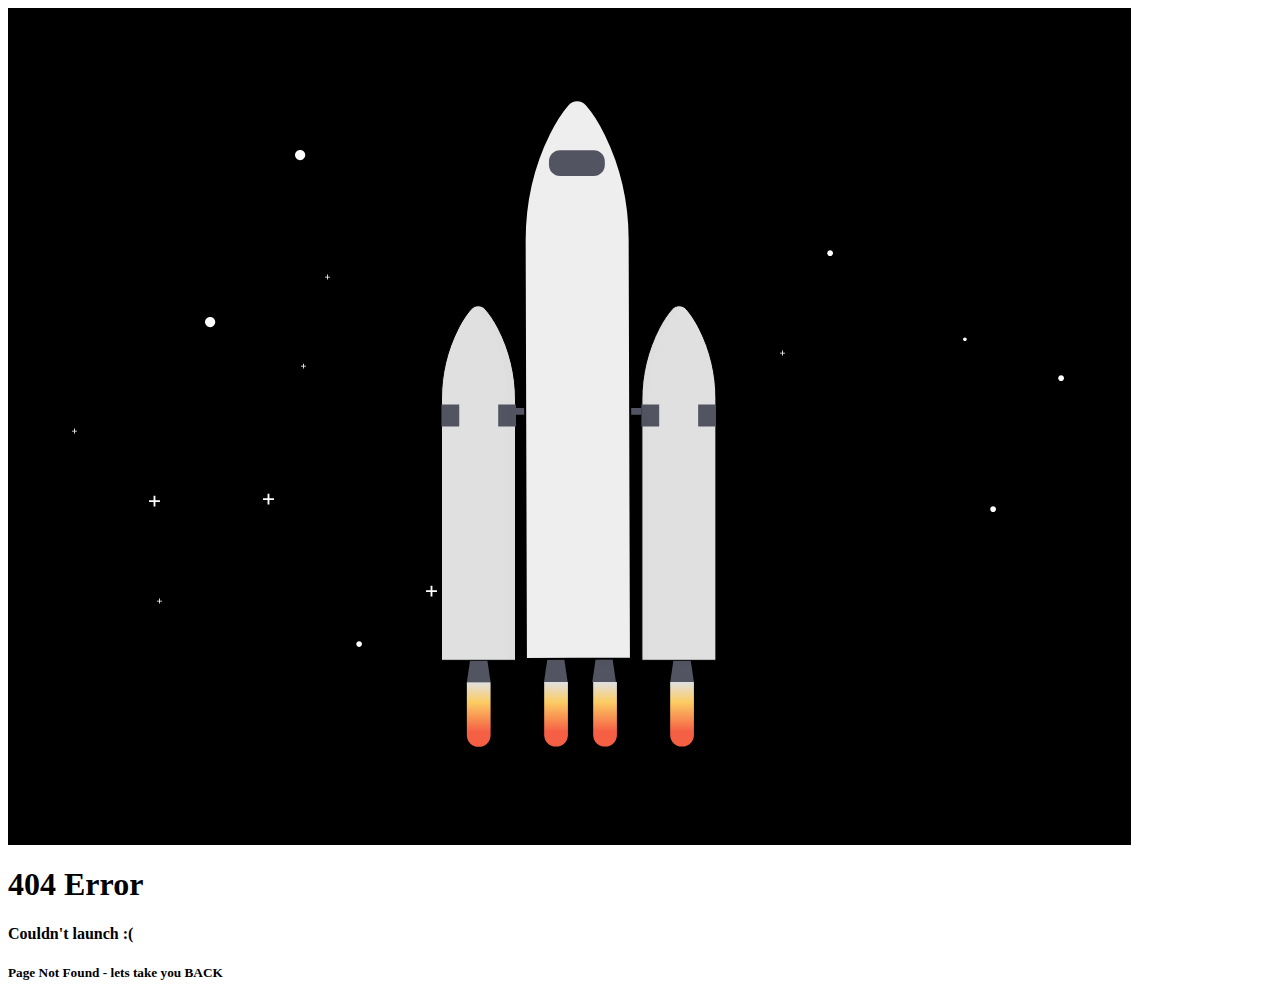
<file: src/app/first-error/first-error.component.html>
<body>
  <div>
    <svg
      width="1123"
      height="837"
      viewBox="0 0 1123 837"
      fill="none"
      xmlns="http://www.w3.org/2000/svg"
    >
      <rect width="1123" height="837" fill="black" />
      <g id="sky" filter="url(#filter0_d)">
        <rect
          id="background"
          x="30"
          y="26"
          width="1063"
          height="777"
          rx="20"
          fill="black"
        />
        <g id="stars">
          <path
            id="Vector"
            d="M202.12 319.2C204.937 319.2 207.22 316.917 207.22 314.1C207.22 311.283 204.937 309 202.12 309C199.303 309 197.02 311.283 197.02 314.1C197.02 316.917 199.303 319.2 202.12 319.2Z"
            fill="white"
          />
          <path
            id="Vector_2"
            d="M566.12 615.2C568.937 615.2 571.22 612.917 571.22 610.1C571.22 607.283 568.937 605 566.12 605C563.303 605 561.02 607.283 561.02 610.1C561.02 612.917 563.303 615.2 566.12 615.2Z"
            fill="white"
          />
          <path
            id="Vector_3"
            d="M351.12 638.95C352.694 638.95 353.97 637.674 353.97 636.1C353.97 634.526 352.694 633.25 351.12 633.25C349.546 633.25 348.27 634.526 348.27 636.1C348.27 637.674 349.546 638.95 351.12 638.95Z"
            fill="white"
          />
          <path
            id="Vector_4"
            d="M985.11 503.99C986.684 503.99 987.96 502.714 987.96 501.14C987.96 499.566 986.684 498.29 985.11 498.29C983.536 498.29 982.26 499.566 982.26 501.14C982.26 502.714 983.536 503.99 985.11 503.99Z"
            fill="white"
          />
          <path
            id="Vector_5"
            d="M822.11 247.99C823.684 247.99 824.96 246.714 824.96 245.14C824.96 243.566 823.684 242.29 822.11 242.29C820.536 242.29 819.26 243.566 819.26 245.14C819.26 246.714 820.536 247.99 822.11 247.99Z"
            fill="white"
          />
          <path
            id="Vector_6"
            d="M1053.11 372.99C1054.68 372.99 1055.96 371.714 1055.96 370.14C1055.96 368.566 1054.68 367.29 1053.11 367.29C1051.54 367.29 1050.26 368.566 1050.26 370.14C1050.26 371.714 1051.54 372.99 1053.11 372.99Z"
            fill="white"
          />
          <path
            id="Vector_7"
            d="M292.12 152.2C294.937 152.2 297.22 149.917 297.22 147.1C297.22 144.283 294.937 142 292.12 142C289.303 142 287.02 144.283 287.02 147.1C287.02 149.917 289.303 152.2 292.12 152.2Z"
            fill="white"
          />
          <path
            id="Vector_8"
            d="M151.95 492.17H147.41V487.63H145.56V492.17H141.02V494.02H145.56V498.55H147.41V494.02H151.95V492.17Z"
            fill="white"
          />
          <path
            id="Vector_9"
            d="M265.95 490.17H261.41V485.63H259.56V490.17H255.02V492.02H259.56V496.55H261.41V492.02H265.95V490.17Z"
            fill="white"
          />
          <path
            id="Vector_10"
            d="M428.95 582.17H424.41V577.63H422.56V582.17H418.02V584.02H422.56V588.55H424.41V584.02H428.95V582.17Z"
            fill="white"
          />
          <path
            id="Vector_11"
            d="M776.98 344.67H774.91V342.6H774.07V344.67H772V345.51H774.07V347.58H774.91V345.51H776.98V344.67Z"
            fill="white"
          />
          <path
            id="Vector_12"
            d="M68.98 422.67H66.91V420.6H66.07V422.67H64V423.51H66.07V425.58H66.91V423.51H68.98V422.67Z"
            fill="white"
          />
          <path
            id="Vector_13"
            d="M153.98 592.67H151.91V590.6H151.07V592.67H149V593.51H151.07V595.58H151.91V593.51H153.98V592.67Z"
            fill="white"
          />
          <path
            id="Vector_14"
            d="M297.97 357.71H295.9V355.64H295.06V357.71H292.99V358.55H295.06V360.62H295.9V358.55H297.97V357.71Z"
            fill="white"
          />
          <path
            id="Vector_15"
            d="M321.98 268.67H319.91V266.6H319.07V268.67H317V269.51H319.07V271.58H319.91V269.51H321.98V268.67Z"
            fill="white"
          />
          <path
            id="Vector_16"
            d="M956.9 333.07C957.916 333.07 958.74 332.246 958.74 331.23C958.74 330.214 957.916 329.39 956.9 329.39C955.884 329.39 955.06 330.214 955.06 331.23C955.06 332.246 955.884 333.07 956.9 333.07Z"
            fill="white"
          />
        </g>
        <g id="rocket">
          <path
            id="Vector_17"
            d="M635.46 400H466V406.78H635.46V400Z"
            fill="#535461"
          />
          <g id="body-rocket">
            <path
              id="Vector_18"
              d="M482.581 674.368H458.851L463.091 645.558H478.341L482.581 674.368Z"
              fill="#535461"
            />
            <path
              id="Vector_19"
              d="M685.931 674.368H662.211L666.441 645.558H681.701L685.931 674.368Z"
              fill="#535461"
            />
            <g id="Group" opacity="0.1">
              <path
                id="Vector_20"
                opacity="0.1"
                d="M665.261 656.998H682.881L681.701 648.948H666.441L665.261 656.998Z"
                fill="black"
              />
            </g>
            <path
              id="Vector_21"
              d="M559.681 674.368H535.961L540.191 645.558H555.451L559.681 674.368Z"
              fill="#535461"
            />
            <path
              id="Vector_22"
              d="M607.981 674.368H584.261L588.491 645.558H603.741L607.981 674.368Z"
              fill="#535461"
            />
            <g id="Group_2" opacity="0.1">
              <path
                id="Vector_23"
                opacity="0.1"
                d="M587.311 656.998H604.931L603.741 648.948H588.491L587.311 656.998Z"
                fill="black"
              />
            </g>
            <path
              id="Vector_24"
              d="M677.861 300.724L677.86 300.724L677.869 300.733C681.479 304.531 686.193 310.849 691.386 320.975C702.335 342.647 707.995 366.605 707.901 390.887V390.888V652.328H633.901L633.901 391.988L633.901 391.986C633.785 367.014 639.733 342.386 651.234 320.22C655.114 312.85 659.549 305.944 664.436 300.73L664.436 300.73L664.442 300.724C665.29 299.787 666.326 299.038 667.481 298.525C668.637 298.012 669.887 297.747 671.151 297.747C672.415 297.747 673.666 298.012 674.821 298.525C675.977 299.038 677.012 299.787 677.861 300.724Z"
              fill="#E0E0E0"
              stroke="black"
            />
            <path
              id="Vector_25"
              d="M463.524 300.733L463.524 300.733L463.532 300.724C464.38 299.787 465.416 299.038 466.571 298.525C467.727 298.012 468.977 297.747 470.241 297.747C471.505 297.747 472.755 298.012 473.911 298.525C475.067 299.038 476.102 299.787 476.95 300.724L476.95 300.724L476.957 300.731C481.853 305.944 486.278 312.85 490.168 320.22C501.665 342.388 507.612 367.014 507.501 391.986V391.988V652.328H433.501L433.501 390.888L433.501 390.887C433.408 366.605 439.067 342.647 450.017 320.975C455.2 310.849 459.913 304.531 463.524 300.733Z"
              fill="#E0E0E0"
              stroke="black"
            />
            <path
              id="Vector_26"
              d="M490.201 396.448L508.001 396.538V418.478H490.201V396.448Z"
              fill="#535461"
            />
            <path
              id="Vector_27"
              d="M633.401 396.448L651.191 396.538V418.478H633.401V396.448Z"
              fill="#535461"
            />
            <g id="Group_3" opacity="0.1">
              <path
                id="Vector_28"
                opacity="0.1"
                d="M490.611 319.648C486.711 312.258 482.261 305.308 477.321 300.048C475.926 298.502 474.062 297.456 472.016 297.071C469.969 296.686 467.852 296.984 465.991 297.918C467.063 298.453 468.032 299.175 468.851 300.048C473.781 305.308 478.241 312.258 482.131 319.648C493.671 341.887 499.638 366.595 499.521 391.648V652.468H508.001V391.658C508.115 366.602 502.147 341.892 490.611 319.648V319.648Z"
                fill="black"
              />
            </g>
            <g id="Group_4" opacity="0.1">
              <path
                id="Vector_29"
                opacity="0.1"
                d="M657.571 320.368C661.461 312.978 665.921 306.028 670.851 300.768C671.773 299.772 672.889 298.976 674.131 298.428C672.298 297.626 670.26 297.421 668.304 297.841C666.348 298.261 664.573 299.285 663.231 300.768C658.291 306.028 653.831 312.978 649.941 320.368C638.407 342.609 632.44 367.315 632.551 392.368V653.228H640.181V392.388C640.061 367.328 646.029 342.613 657.571 320.368V320.368Z"
                fill="black"
              />
            </g>
            <path
              id="Vector_30"
              d="M471.041 738.768H470.391C467.331 738.768 464.395 737.553 462.231 735.388C460.067 733.224 458.851 730.289 458.851 727.228V674.368H482.581V727.228C482.581 730.289 481.365 733.224 479.201 735.388C477.037 737.553 474.102 738.768 471.041 738.768Z"
              fill="url(#paint0_linear)"
            />
            <path
              id="Vector_31"
              d="M548.371 738.518H547.721C544.661 738.518 541.725 737.303 539.561 735.138C537.397 732.974 536.181 730.039 536.181 726.978V674.118H559.911V726.978C559.911 730.039 558.695 732.974 556.531 735.138C554.367 737.303 551.432 738.518 548.371 738.518Z"
              fill="url(#paint1_linear)"
            />
            <path
              id="Vector_32"
              d="M597.371 738.518H596.721C593.661 738.518 590.725 737.303 588.561 735.138C586.397 732.974 585.181 730.039 585.181 726.978V674.118H608.911V726.978C608.911 730.039 607.695 732.974 605.531 735.138C603.367 737.303 600.432 738.518 597.371 738.518Z"
              fill="url(#paint2_linear)"
            />
            <path
              id="Vector_33"
              d="M674.371 738.518H673.721C670.661 738.518 667.725 737.303 665.561 735.138C663.397 732.974 662.181 730.039 662.181 726.978V674.118H685.911V726.978C685.911 730.039 684.695 732.974 682.531 735.138C680.367 737.303 677.432 738.518 674.371 738.518Z"
              fill="url(#paint3_linear)"
            />
            <path
              id="Vector_34"
              d="M578.51 96.4834L578.52 96.4957L578.531 96.5076C583.685 102.221 590.434 111.588 597.797 126.726L597.798 126.73C613.465 158.638 621.544 194.732 621.655 231.32L622.93 650.608L517.93 650.927L516.661 233.319C516.547 195.664 524.762 158.515 541.048 125.774C546.594 114.716 552.917 104.371 559.813 96.561L559.822 96.5507L559.831 96.5402C560.972 95.1742 562.398 94.0744 564.009 93.3179C565.62 92.5615 567.377 92.1667 569.157 92.1613C570.937 92.1559 572.697 92.54 574.312 93.2866C575.928 94.0333 577.361 95.1244 578.51 96.4834Z"
              fill="#EEEEEE"
              stroke="black"
              stroke-width="2"
            />
            <path
              id="Vector_35"
              d="M585.811 142.368H551.971C545.896 142.368 540.971 147.293 540.971 153.368V156.958C540.971 163.034 545.896 167.958 551.971 167.958H585.811C591.886 167.958 596.811 163.034 596.811 156.958V153.368C596.811 147.293 591.886 142.368 585.811 142.368Z"
              fill="#535461"
            />
            <path
              id="Vector_36"
              d="M433.431 396.448L451.231 396.538V418.478H433.431V396.448Z"
              fill="#535461"
            />
            <path
              id="Vector_37"
              d="M690.171 396.448L707.961 396.538V418.478H690.171V396.448Z"
              fill="#535461"
            />
          </g>
        </g>
      </g>
      <defs>
        <filter
          id="filter0_d"
          x="0"
          y="0"
          width="1123"
          height="837"
          filterUnits="userSpaceOnUse"
          color-interpolation-filters="sRGB"
        >
          <feFlood flood-opacity="0" result="BackgroundImageFix" />
          <feColorMatrix
            in="SourceAlpha"
            type="matrix"
            values="0 0 0 0 0 0 0 0 0 0 0 0 0 0 0 0 0 0 127 0"
          />
          <feOffset dy="4" />
          <feGaussianBlur stdDeviation="15" />
          <feColorMatrix
            type="matrix"
            values="0 0 0 0 0 0 0 0 0 0 0 0 0 0 0 0 0 0 0.7 0"
          />
          <feBlend
            mode="normal"
            in2="BackgroundImageFix"
            result="effect1_dropShadow"
          />
          <feBlend
            mode="normal"
            in="SourceGraphic"
            in2="effect1_dropShadow"
            result="shape"
          />
        </filter>
        <linearGradient
          id="paint0_linear"
          x1="470.721"
          y1="674.368"
          x2="470.721"
          y2="738.768"
          gradientUnits="userSpaceOnUse"
        >
          <stop stop-color="#E0E0E0" />
          <stop offset="0.31" stop-color="#FCCC63" />
          <stop offset="0.77" stop-color="#F55F44" />
        </linearGradient>
        <linearGradient
          id="paint1_linear"
          x1="548.051"
          y1="674.118"
          x2="548.051"
          y2="738.518"
          gradientUnits="userSpaceOnUse"
        >
          <stop stop-color="#E0E0E0" />
          <stop offset="0.31" stop-color="#FCCC63" />
          <stop offset="0.77" stop-color="#F55F44" />
        </linearGradient>
        <linearGradient
          id="paint2_linear"
          x1="597.051"
          y1="674.118"
          x2="597.051"
          y2="738.518"
          gradientUnits="userSpaceOnUse"
        >
          <stop stop-color="#E0E0E0" />
          <stop offset="0.31" stop-color="#FCCC63" />
          <stop offset="0.77" stop-color="#F55F44" />
        </linearGradient>
        <linearGradient
          id="paint3_linear"
          x1="674.051"
          y1="674.118"
          x2="674.051"
          y2="738.518"
          gradientUnits="userSpaceOnUse"
        >
          <stop stop-color="#E0E0E0" />
          <stop offset="0.31" stop-color="#FCCC63" />
          <stop offset="0.77" stop-color="#F55F44" />
        </linearGradient>
      </defs>
    </svg>
  </div>
  <div class="text">
    <h1>404 Error</h1>
    <h4>Couldn't launch :(</h4>
    <h5>Page Not Found - lets take you <a routerLink="/">BACK</a></h5>
  </div>
</body>
</file>
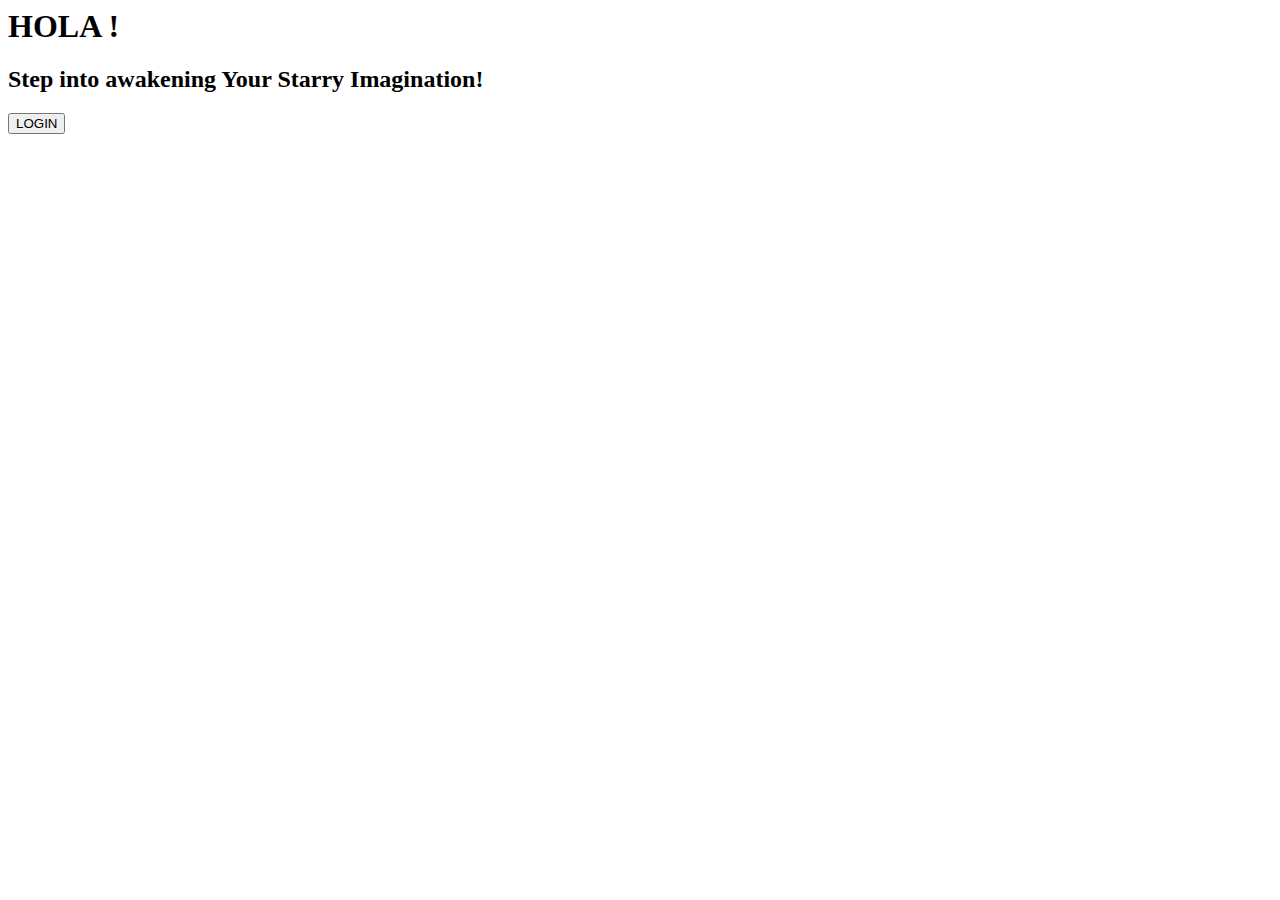
<file: src/app/landing/landing.component.html>
<body>
  <div class="main"></div>
  <div class="home-content">
    <h1><span>HOLA !</span></h1>
    <h2>Step into awakening Your Starry Imagination!</h2>
    <div>
      <button
        routerLink="/login"
        id="landingButton"
        class="btn btn-outline-primary"
      >
        LOGIN
      </button>
    </div>
  </div>
</body>
</file>
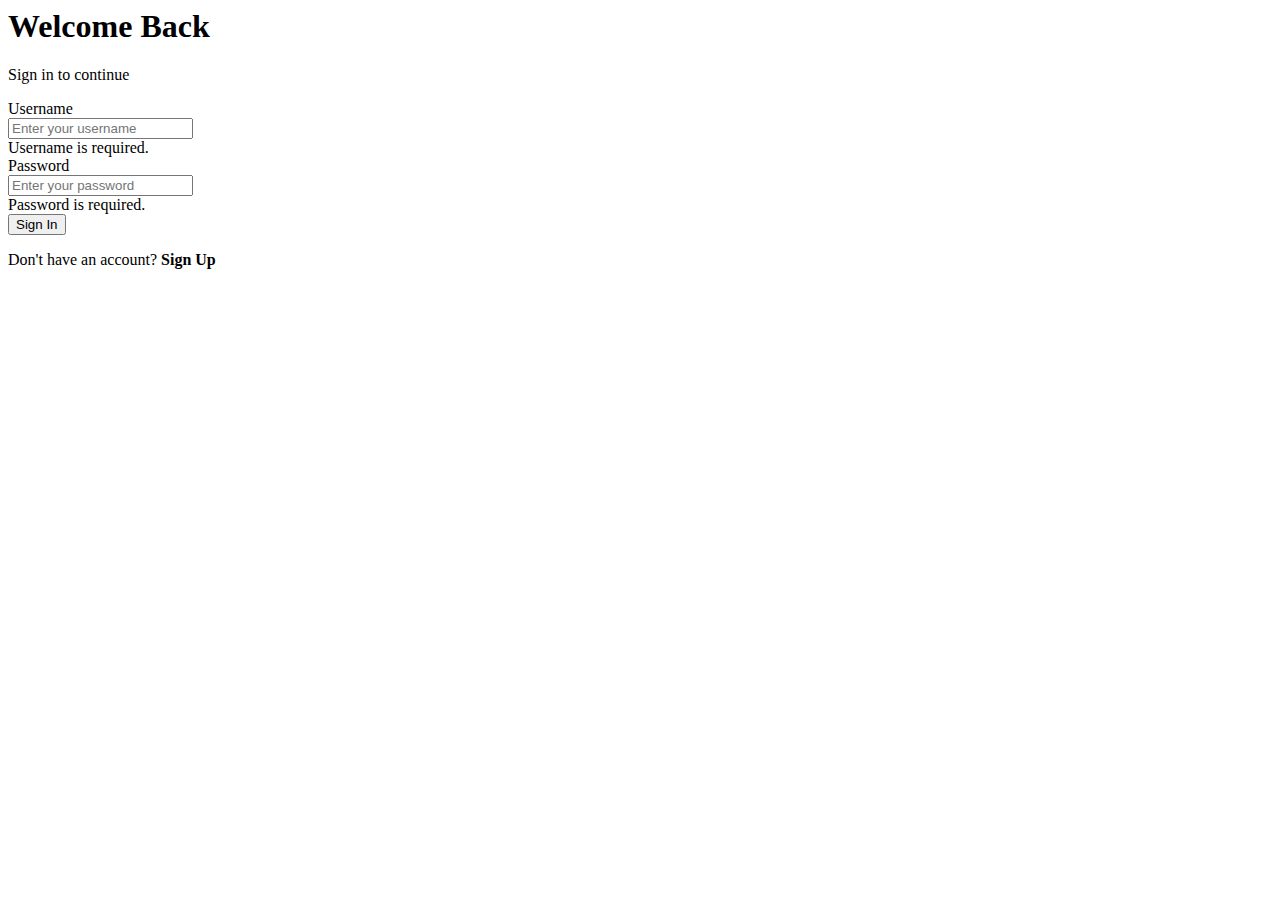
<file: src/app/login/login.component.html>
<!-- <div
  class="container d-flex justify-content-center align-items-center"
  style="height: 100vh; background-color: #132043; width: 100%"
>
  <div class="card shadow-lg" style="width: 400px">
    <div class="card-body p-5">
      <form [formGroup]="loginform" id="loginForm">
        <div class="form-group">
          <label class="form-label" for="username">Username</label>
          <div class="input-group">
           <i class="bi bi-person-fill"></i
            >
            <input
              type="text"
              class="form-control"
              id="username"
              placeholder="Enter your username"
              formControlName="txtUsername"
            />
          </div>
          <div
            *ngIf="
              loginform.controls['txtUsername'].touched &&
              loginform.hasError('required', 'txtUsername')
            "
            class="invalid-feedback d-block"
          >
            Username is required.
          </div>
        </div>

        <div class="mb-4">
          <label class="form-label" for="password">Password</label>
          <div class="input-group">
          
              <i class="bi bi-lock-fill"></i
            >
            <i class="fas fa-lock"></i>
            <input
              type="password"
              class="form-control"
              id="password"
              placeholder="Enter your password"
              formControlName="txtPassword"
            />
          </div>
          <div
            *ngIf="
              loginform.controls['txtPassword'].touched &&
              loginform.hasError('required', 'txtPassword')
            "
            class="invalid-feedback d-block"
          >
            Password is required.
          </div>
        </div>

        <div class="d-grid mb-4">
          <button type="button" class="login-button" (click)="save()">
            Sign In
          </button>
        </div>

        <div class="text-center">
          <p class="mb-0">
            Don't have an account?
            <a routerLink="/signup" class="signup-link"><strong>Sign Up</strong> </a>
          </p>
        </div>
      </form>
    </div>
  </div>
</div> -->
<body>
  <div class="stars"></div>
  <div class="container">
    <div class="login-card">
      <div class="login-header">
        <h1>Welcome Back</h1>
        <p>Sign in to continue</p>
      </div>
      <form [formGroup]="loginform" id="loginForm">
        <div class="form-group">
          <label class="form-label" for="username">Username</label>
          <div class="input-group">
            <i class="bi bi-person-fill"></i>
            <input
              type="text"
              class="form-control"
              id="username"
              placeholder="Enter your username"
              formControlName="txtUsername"
            />
          </div>
          <div
            *ngIf="
              loginform.controls['txtUsername'].touched &&
              loginform.hasError('required', 'txtUsername')
            "
            class="invalid-feedback d-block"
          >
            Username is required.
          </div>
        </div>

        <div class="form-group">
          <label class="form-label" for="password">Password</label>
          <div class="input-group">
            <i class="bi bi-lock-fill"></i>

            <input
              type="password"
              class="form-control"
              placeholder="Enter your password"
              formControlName="txtPassword"
            />
          </div>
          <div
            *ngIf="
              loginform.controls['txtPassword'].touched &&
              loginform.hasError('required', 'txtPassword')
            "
            class="invalid-feedback d-block"
          >
            Password is required.
          </div>
        </div>

        <div class="d-grid mb-4">
          <button type="button" class="login-button" (click)="save()">
            Sign In
          </button>
        </div>

        <div class="text-center">
          <p class="mb-0">
            Don't have an account?
            <a routerLink="/signup" class="signup-link"
              ><strong>Sign Up</strong>
            </a>
          </p>
        </div>
      </form>
    </div>
  </div>
</body>
</file>
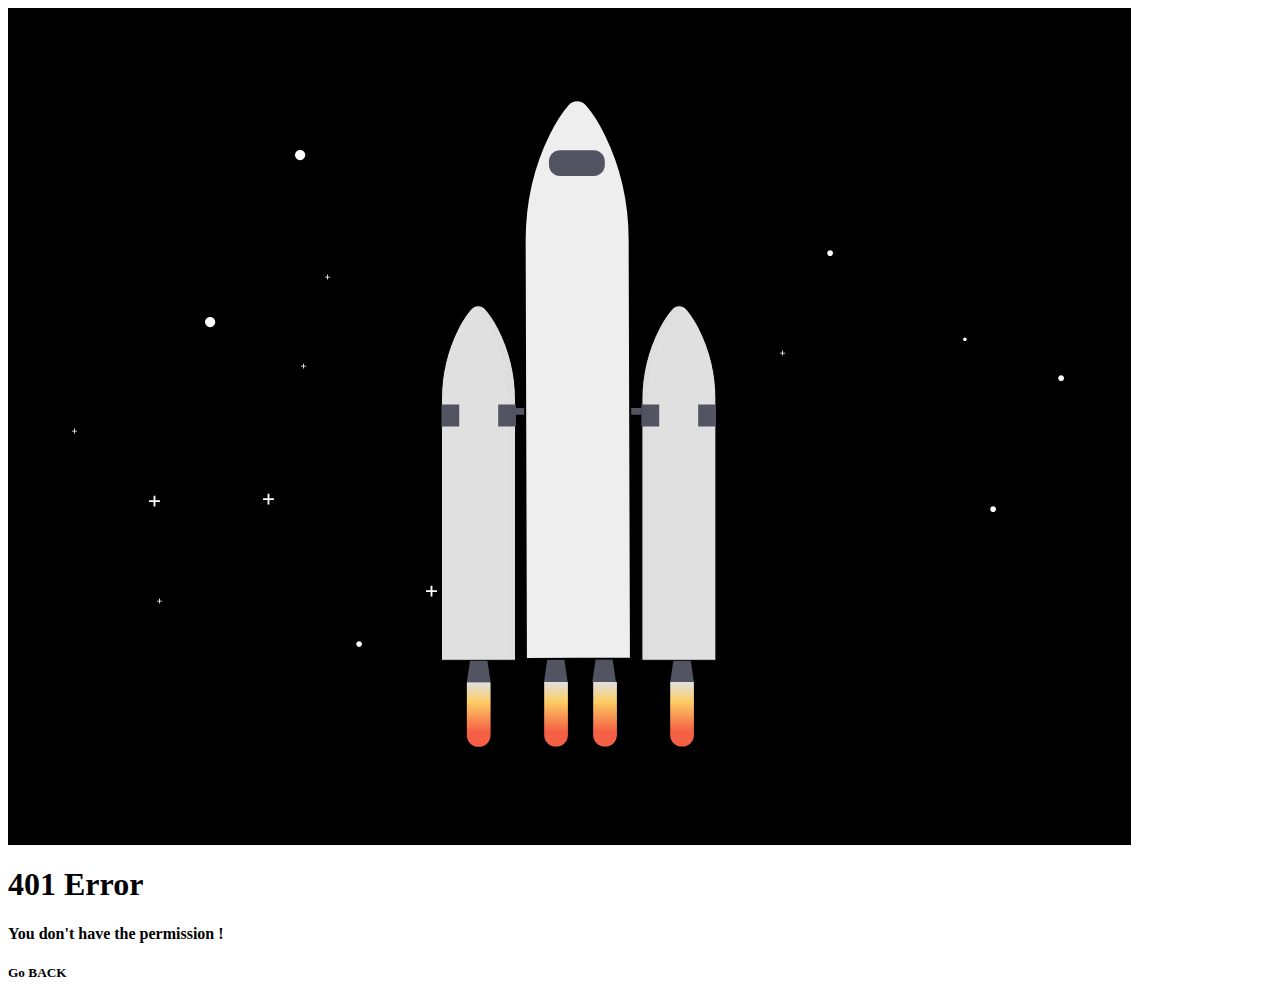
<file: src/app/second-error/second-error.component.html>
<body>
  <div>
    <svg
      width="1123"
      height="837"
      viewBox="0 0 1123 837"
      fill="none"
      xmlns="http://www.w3.org/2000/svg"
    >
      <rect width="1123" height="837" fill="black" />
      <g id="sky" filter="url(#filter0_d)">
        <rect
          id="background"
          x="30"
          y="26"
          width="1063"
          height="777"
          rx="20"
          fill="black"
        />
        <g id="stars">
          <path
            id="Vector"
            d="M202.12 319.2C204.937 319.2 207.22 316.917 207.22 314.1C207.22 311.283 204.937 309 202.12 309C199.303 309 197.02 311.283 197.02 314.1C197.02 316.917 199.303 319.2 202.12 319.2Z"
            fill="white"
          />
          <path
            id="Vector_2"
            d="M566.12 615.2C568.937 615.2 571.22 612.917 571.22 610.1C571.22 607.283 568.937 605 566.12 605C563.303 605 561.02 607.283 561.02 610.1C561.02 612.917 563.303 615.2 566.12 615.2Z"
            fill="white"
          />
          <path
            id="Vector_3"
            d="M351.12 638.95C352.694 638.95 353.97 637.674 353.97 636.1C353.97 634.526 352.694 633.25 351.12 633.25C349.546 633.25 348.27 634.526 348.27 636.1C348.27 637.674 349.546 638.95 351.12 638.95Z"
            fill="white"
          />
          <path
            id="Vector_4"
            d="M985.11 503.99C986.684 503.99 987.96 502.714 987.96 501.14C987.96 499.566 986.684 498.29 985.11 498.29C983.536 498.29 982.26 499.566 982.26 501.14C982.26 502.714 983.536 503.99 985.11 503.99Z"
            fill="white"
          />
          <path
            id="Vector_5"
            d="M822.11 247.99C823.684 247.99 824.96 246.714 824.96 245.14C824.96 243.566 823.684 242.29 822.11 242.29C820.536 242.29 819.26 243.566 819.26 245.14C819.26 246.714 820.536 247.99 822.11 247.99Z"
            fill="white"
          />
          <path
            id="Vector_6"
            d="M1053.11 372.99C1054.68 372.99 1055.96 371.714 1055.96 370.14C1055.96 368.566 1054.68 367.29 1053.11 367.29C1051.54 367.29 1050.26 368.566 1050.26 370.14C1050.26 371.714 1051.54 372.99 1053.11 372.99Z"
            fill="white"
          />
          <path
            id="Vector_7"
            d="M292.12 152.2C294.937 152.2 297.22 149.917 297.22 147.1C297.22 144.283 294.937 142 292.12 142C289.303 142 287.02 144.283 287.02 147.1C287.02 149.917 289.303 152.2 292.12 152.2Z"
            fill="white"
          />
          <path
            id="Vector_8"
            d="M151.95 492.17H147.41V487.63H145.56V492.17H141.02V494.02H145.56V498.55H147.41V494.02H151.95V492.17Z"
            fill="white"
          />
          <path
            id="Vector_9"
            d="M265.95 490.17H261.41V485.63H259.56V490.17H255.02V492.02H259.56V496.55H261.41V492.02H265.95V490.17Z"
            fill="white"
          />
          <path
            id="Vector_10"
            d="M428.95 582.17H424.41V577.63H422.56V582.17H418.02V584.02H422.56V588.55H424.41V584.02H428.95V582.17Z"
            fill="white"
          />
          <path
            id="Vector_11"
            d="M776.98 344.67H774.91V342.6H774.07V344.67H772V345.51H774.07V347.58H774.91V345.51H776.98V344.67Z"
            fill="white"
          />
          <path
            id="Vector_12"
            d="M68.98 422.67H66.91V420.6H66.07V422.67H64V423.51H66.07V425.58H66.91V423.51H68.98V422.67Z"
            fill="white"
          />
          <path
            id="Vector_13"
            d="M153.98 592.67H151.91V590.6H151.07V592.67H149V593.51H151.07V595.58H151.91V593.51H153.98V592.67Z"
            fill="white"
          />
          <path
            id="Vector_14"
            d="M297.97 357.71H295.9V355.64H295.06V357.71H292.99V358.55H295.06V360.62H295.9V358.55H297.97V357.71Z"
            fill="white"
          />
          <path
            id="Vector_15"
            d="M321.98 268.67H319.91V266.6H319.07V268.67H317V269.51H319.07V271.58H319.91V269.51H321.98V268.67Z"
            fill="white"
          />
          <path
            id="Vector_16"
            d="M956.9 333.07C957.916 333.07 958.74 332.246 958.74 331.23C958.74 330.214 957.916 329.39 956.9 329.39C955.884 329.39 955.06 330.214 955.06 331.23C955.06 332.246 955.884 333.07 956.9 333.07Z"
            fill="white"
          />
        </g>
        <g id="rocket">
          <path
            id="Vector_17"
            d="M635.46 400H466V406.78H635.46V400Z"
            fill="#535461"
          />
          <g id="body-rocket">
            <path
              id="Vector_18"
              d="M482.581 674.368H458.851L463.091 645.558H478.341L482.581 674.368Z"
              fill="#535461"
            />
            <path
              id="Vector_19"
              d="M685.931 674.368H662.211L666.441 645.558H681.701L685.931 674.368Z"
              fill="#535461"
            />
            <g id="Group" opacity="0.1">
              <path
                id="Vector_20"
                opacity="0.1"
                d="M665.261 656.998H682.881L681.701 648.948H666.441L665.261 656.998Z"
                fill="black"
              />
            </g>
            <path
              id="Vector_21"
              d="M559.681 674.368H535.961L540.191 645.558H555.451L559.681 674.368Z"
              fill="#535461"
            />
            <path
              id="Vector_22"
              d="M607.981 674.368H584.261L588.491 645.558H603.741L607.981 674.368Z"
              fill="#535461"
            />
            <g id="Group_2" opacity="0.1">
              <path
                id="Vector_23"
                opacity="0.1"
                d="M587.311 656.998H604.931L603.741 648.948H588.491L587.311 656.998Z"
                fill="black"
              />
            </g>
            <path
              id="Vector_24"
              d="M677.861 300.724L677.86 300.724L677.869 300.733C681.479 304.531 686.193 310.849 691.386 320.975C702.335 342.647 707.995 366.605 707.901 390.887V390.888V652.328H633.901L633.901 391.988L633.901 391.986C633.785 367.014 639.733 342.386 651.234 320.22C655.114 312.85 659.549 305.944 664.436 300.73L664.436 300.73L664.442 300.724C665.29 299.787 666.326 299.038 667.481 298.525C668.637 298.012 669.887 297.747 671.151 297.747C672.415 297.747 673.666 298.012 674.821 298.525C675.977 299.038 677.012 299.787 677.861 300.724Z"
              fill="#E0E0E0"
              stroke="black"
            />
            <path
              id="Vector_25"
              d="M463.524 300.733L463.524 300.733L463.532 300.724C464.38 299.787 465.416 299.038 466.571 298.525C467.727 298.012 468.977 297.747 470.241 297.747C471.505 297.747 472.755 298.012 473.911 298.525C475.067 299.038 476.102 299.787 476.95 300.724L476.95 300.724L476.957 300.731C481.853 305.944 486.278 312.85 490.168 320.22C501.665 342.388 507.612 367.014 507.501 391.986V391.988V652.328H433.501L433.501 390.888L433.501 390.887C433.408 366.605 439.067 342.647 450.017 320.975C455.2 310.849 459.913 304.531 463.524 300.733Z"
              fill="#E0E0E0"
              stroke="black"
            />
            <path
              id="Vector_26"
              d="M490.201 396.448L508.001 396.538V418.478H490.201V396.448Z"
              fill="#535461"
            />
            <path
              id="Vector_27"
              d="M633.401 396.448L651.191 396.538V418.478H633.401V396.448Z"
              fill="#535461"
            />
            <g id="Group_3" opacity="0.1">
              <path
                id="Vector_28"
                opacity="0.1"
                d="M490.611 319.648C486.711 312.258 482.261 305.308 477.321 300.048C475.926 298.502 474.062 297.456 472.016 297.071C469.969 296.686 467.852 296.984 465.991 297.918C467.063 298.453 468.032 299.175 468.851 300.048C473.781 305.308 478.241 312.258 482.131 319.648C493.671 341.887 499.638 366.595 499.521 391.648V652.468H508.001V391.658C508.115 366.602 502.147 341.892 490.611 319.648V319.648Z"
                fill="black"
              />
            </g>
            <g id="Group_4" opacity="0.1">
              <path
                id="Vector_29"
                opacity="0.1"
                d="M657.571 320.368C661.461 312.978 665.921 306.028 670.851 300.768C671.773 299.772 672.889 298.976 674.131 298.428C672.298 297.626 670.26 297.421 668.304 297.841C666.348 298.261 664.573 299.285 663.231 300.768C658.291 306.028 653.831 312.978 649.941 320.368C638.407 342.609 632.44 367.315 632.551 392.368V653.228H640.181V392.388C640.061 367.328 646.029 342.613 657.571 320.368V320.368Z"
                fill="black"
              />
            </g>
            <path
              id="Vector_30"
              d="M471.041 738.768H470.391C467.331 738.768 464.395 737.553 462.231 735.388C460.067 733.224 458.851 730.289 458.851 727.228V674.368H482.581V727.228C482.581 730.289 481.365 733.224 479.201 735.388C477.037 737.553 474.102 738.768 471.041 738.768Z"
              fill="url(#paint0_linear)"
            />
            <path
              id="Vector_31"
              d="M548.371 738.518H547.721C544.661 738.518 541.725 737.303 539.561 735.138C537.397 732.974 536.181 730.039 536.181 726.978V674.118H559.911V726.978C559.911 730.039 558.695 732.974 556.531 735.138C554.367 737.303 551.432 738.518 548.371 738.518Z"
              fill="url(#paint1_linear)"
            />
            <path
              id="Vector_32"
              d="M597.371 738.518H596.721C593.661 738.518 590.725 737.303 588.561 735.138C586.397 732.974 585.181 730.039 585.181 726.978V674.118H608.911V726.978C608.911 730.039 607.695 732.974 605.531 735.138C603.367 737.303 600.432 738.518 597.371 738.518Z"
              fill="url(#paint2_linear)"
            />
            <path
              id="Vector_33"
              d="M674.371 738.518H673.721C670.661 738.518 667.725 737.303 665.561 735.138C663.397 732.974 662.181 730.039 662.181 726.978V674.118H685.911V726.978C685.911 730.039 684.695 732.974 682.531 735.138C680.367 737.303 677.432 738.518 674.371 738.518Z"
              fill="url(#paint3_linear)"
            />
            <path
              id="Vector_34"
              d="M578.51 96.4834L578.52 96.4957L578.531 96.5076C583.685 102.221 590.434 111.588 597.797 126.726L597.798 126.73C613.465 158.638 621.544 194.732 621.655 231.32L622.93 650.608L517.93 650.927L516.661 233.319C516.547 195.664 524.762 158.515 541.048 125.774C546.594 114.716 552.917 104.371 559.813 96.561L559.822 96.5507L559.831 96.5402C560.972 95.1742 562.398 94.0744 564.009 93.3179C565.62 92.5615 567.377 92.1667 569.157 92.1613C570.937 92.1559 572.697 92.54 574.312 93.2866C575.928 94.0333 577.361 95.1244 578.51 96.4834Z"
              fill="#EEEEEE"
              stroke="black"
              stroke-width="2"
            />
            <path
              id="Vector_35"
              d="M585.811 142.368H551.971C545.896 142.368 540.971 147.293 540.971 153.368V156.958C540.971 163.034 545.896 167.958 551.971 167.958H585.811C591.886 167.958 596.811 163.034 596.811 156.958V153.368C596.811 147.293 591.886 142.368 585.811 142.368Z"
              fill="#535461"
            />
            <path
              id="Vector_36"
              d="M433.431 396.448L451.231 396.538V418.478H433.431V396.448Z"
              fill="#535461"
            />
            <path
              id="Vector_37"
              d="M690.171 396.448L707.961 396.538V418.478H690.171V396.448Z"
              fill="#535461"
            />
          </g>
        </g>
      </g>
      <defs>
        <filter
          id="filter0_d"
          x="0"
          y="0"
          width="1123"
          height="837"
          filterUnits="userSpaceOnUse"
          color-interpolation-filters="sRGB"
        >
          <feFlood flood-opacity="0" result="BackgroundImageFix" />
          <feColorMatrix
            in="SourceAlpha"
            type="matrix"
            values="0 0 0 0 0 0 0 0 0 0 0 0 0 0 0 0 0 0 127 0"
          />
          <feOffset dy="4" />
          <feGaussianBlur stdDeviation="15" />
          <feColorMatrix
            type="matrix"
            values="0 0 0 0 0 0 0 0 0 0 0 0 0 0 0 0 0 0 0.7 0"
          />
          <feBlend
            mode="normal"
            in2="BackgroundImageFix"
            result="effect1_dropShadow"
          />
          <feBlend
            mode="normal"
            in="SourceGraphic"
            in2="effect1_dropShadow"
            result="shape"
          />
        </filter>
        <linearGradient
          id="paint0_linear"
          x1="470.721"
          y1="674.368"
          x2="470.721"
          y2="738.768"
          gradientUnits="userSpaceOnUse"
        >
          <stop stop-color="#E0E0E0" />
          <stop offset="0.31" stop-color="#FCCC63" />
          <stop offset="0.77" stop-color="#F55F44" />
        </linearGradient>
        <linearGradient
          id="paint1_linear"
          x1="548.051"
          y1="674.118"
          x2="548.051"
          y2="738.518"
          gradientUnits="userSpaceOnUse"
        >
          <stop stop-color="#E0E0E0" />
          <stop offset="0.31" stop-color="#FCCC63" />
          <stop offset="0.77" stop-color="#F55F44" />
        </linearGradient>
        <linearGradient
          id="paint2_linear"
          x1="597.051"
          y1="674.118"
          x2="597.051"
          y2="738.518"
          gradientUnits="userSpaceOnUse"
        >
          <stop stop-color="#E0E0E0" />
          <stop offset="0.31" stop-color="#FCCC63" />
          <stop offset="0.77" stop-color="#F55F44" />
        </linearGradient>
        <linearGradient
          id="paint3_linear"
          x1="674.051"
          y1="674.118"
          x2="674.051"
          y2="738.518"
          gradientUnits="userSpaceOnUse"
        >
          <stop stop-color="#E0E0E0" />
          <stop offset="0.31" stop-color="#FCCC63" />
          <stop offset="0.77" stop-color="#F55F44" />
        </linearGradient>
      </defs>
    </svg>
  </div>
  <div class="text">
    <h1>401 Error</h1>
    <h4>You don't have the permission !</h4>
    <h5>Go <a routerLink="/">BACK</a></h5>
  </div>
</body>
</file>
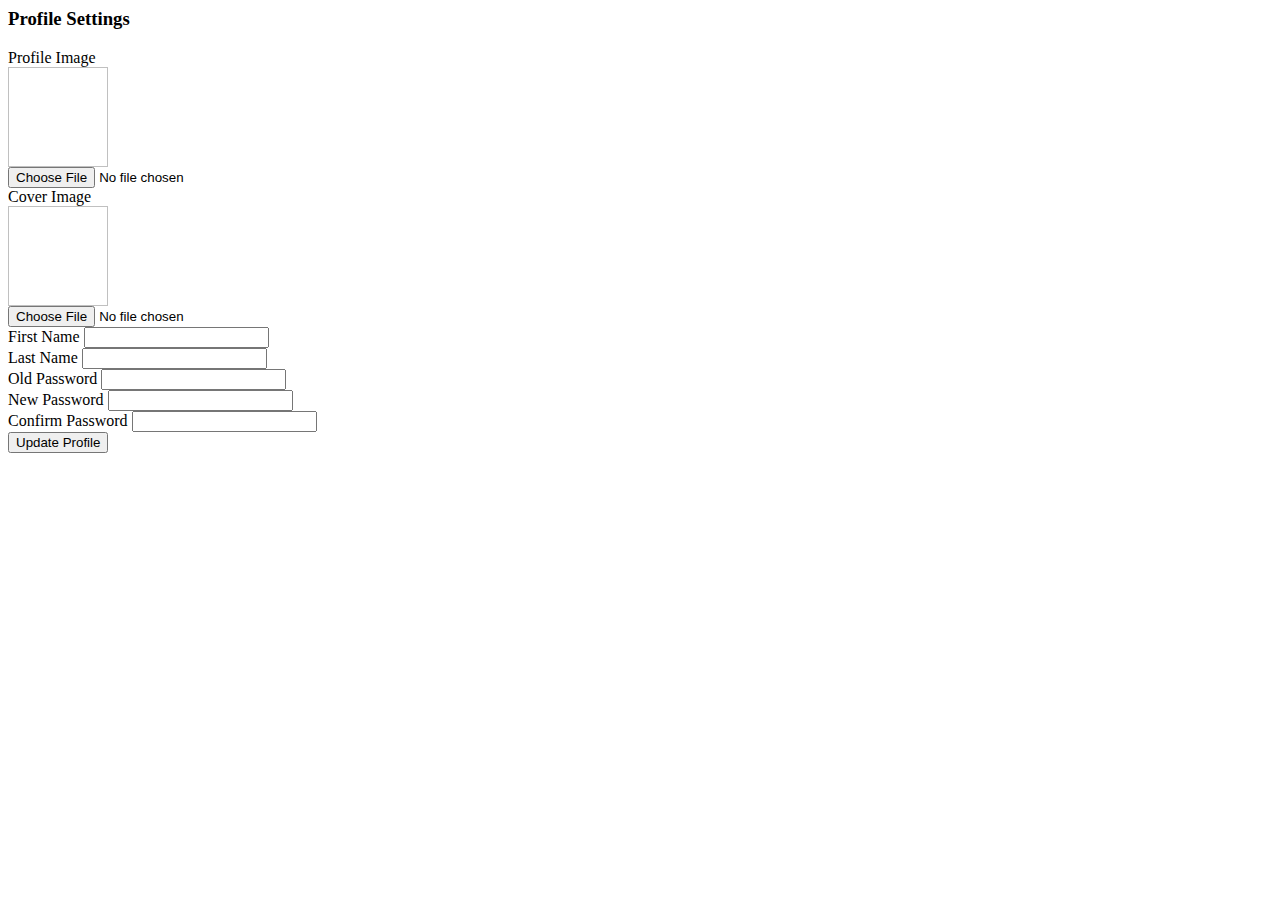
<file: src/app/settings/settings.component.html>
<body>
  <div class="main"></div>
  <div class="profile-settings-container">
    <!-- Back Arrow Link (Anchor Tag) -->
    <div class="back-arrow-container">
      <a href="/home" class="btn btn-outline-primary back-arrow-btn">
        <i class="bi bi-arrow-left-circle-fill"></i>
      </a>
    </div>

    <!-- Profile Settings Form -->
    <div class="container py-5">
      <div class="row justify-content-center">
        <div class="col-md-8">
          <div class="settings-card">
            <div class="card-body">
              <h3 class="card-title mb-4">Profile Settings</h3>

              <form [formGroup]="settingsform">
                <!-- Profile Image Section -->
                <div class="mb-4">
                  <label class="form-label">Profile Image</label>
                  <div class="d-flex align-items-center gap-3">
                    <img
                      [src]="profilePhoto"
                      class="rounded-circle"
                      style="width: 100px; height: 100px; object-fit: cover"
                    />
                    <div>
                      <input
                        type="file"
                        class="form-control"
                        (change)="onFileSelected($event)"
                        accept="image/*"
                      />
                    </div>
                  </div>
                </div>

                <!-- /////////////////// cover photo -->
                <div class="mb-4">
                  <label class="form-label">Cover Image</label>
                  <div class="d-flex align-items-center gap-3">
                    <img
                      [src]="profileCover"
                      class="rounded-circle"
                      style="width: 100px; height: 100px; object-fit: cover"
                    />
                    <div>
                      <input
                        type="file"
                        class="form-control"
                        (change)="onCoverSelected($event)"
                        accept="image/*"
                      />
                    </div>
                  </div>
                </div>

                <!-- Personal Information -->
                <div class="mb-3">
                  <label class="form-label">First Name</label>
                  <input
                    type="text"
                    class="form-control"
                    formControlName="txtfName"
                  />
                </div>

                <div class="mb-3">
                  <label class="form-label">Last Name</label>
                  <input
                    type="text"
                    class="form-control"
                    formControlName="txtlName"
                  />
                </div>

                <!-- Password Change Section -->
                <div class="mb-3">
                  <label class="form-label">Old Password</label>
                  <input
                    type="password"
                    class="form-control"
                    formControlName="txtOldPassword"
                  />
                </div>

                <div class="mb-3">
                  <label class="form-label">New Password</label>
                  <input
                    type="password"
                    class="form-control"
                    formControlName="txtNewPassword"
                  />
                </div>

                <div class="mb-3">
                  <label class="form-label">Confirm Password</label>
                  <input
                    type="password"
                    class="form-control"
                    formControlName="txtConfirmPassword"
                  />
                </div>

                <div class="d-grid gap-2">
                  <button
                    type="submit"
                    class="btn btn-primary"
                    (click)="edit()"
                  >
                    Update Profile
                  </button>
                </div>
              </form>
            </div>
          </div>
        </div>
      </div>
    </div>
  </div>
</body>
</file>
